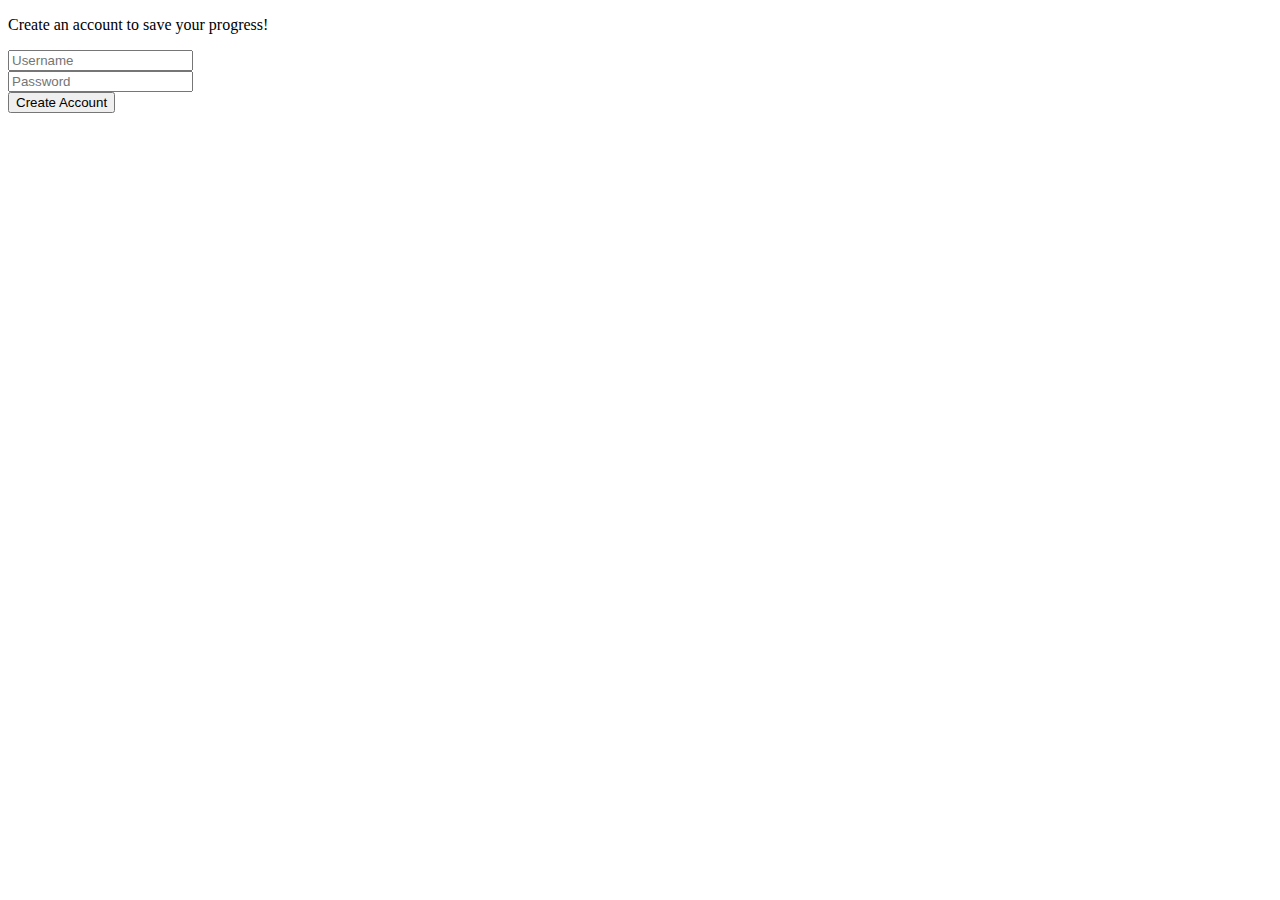
<file: login.html>
<!DOCTYPE html>
<html lang="en">
<head>
  <meta charset="UTF-8">
  <meta name="viewport" content="width=device-width, initial-scale=1.0">
  <title>NBA Player Generator</title>
</head>
<body>
  <p>Create an account to save your progress!</p>
<form action="process.php" method = "POST">
  <div>
    <input type="text" name="username" placeholder="Username">
  </div>
  <div>
    <input type="password" name="password" placeholder="Password">
  </div>
  <!-- <br> -->
  <input type="submit" value ="Create Account">
</form>
  
</body>
</html>
</file>
